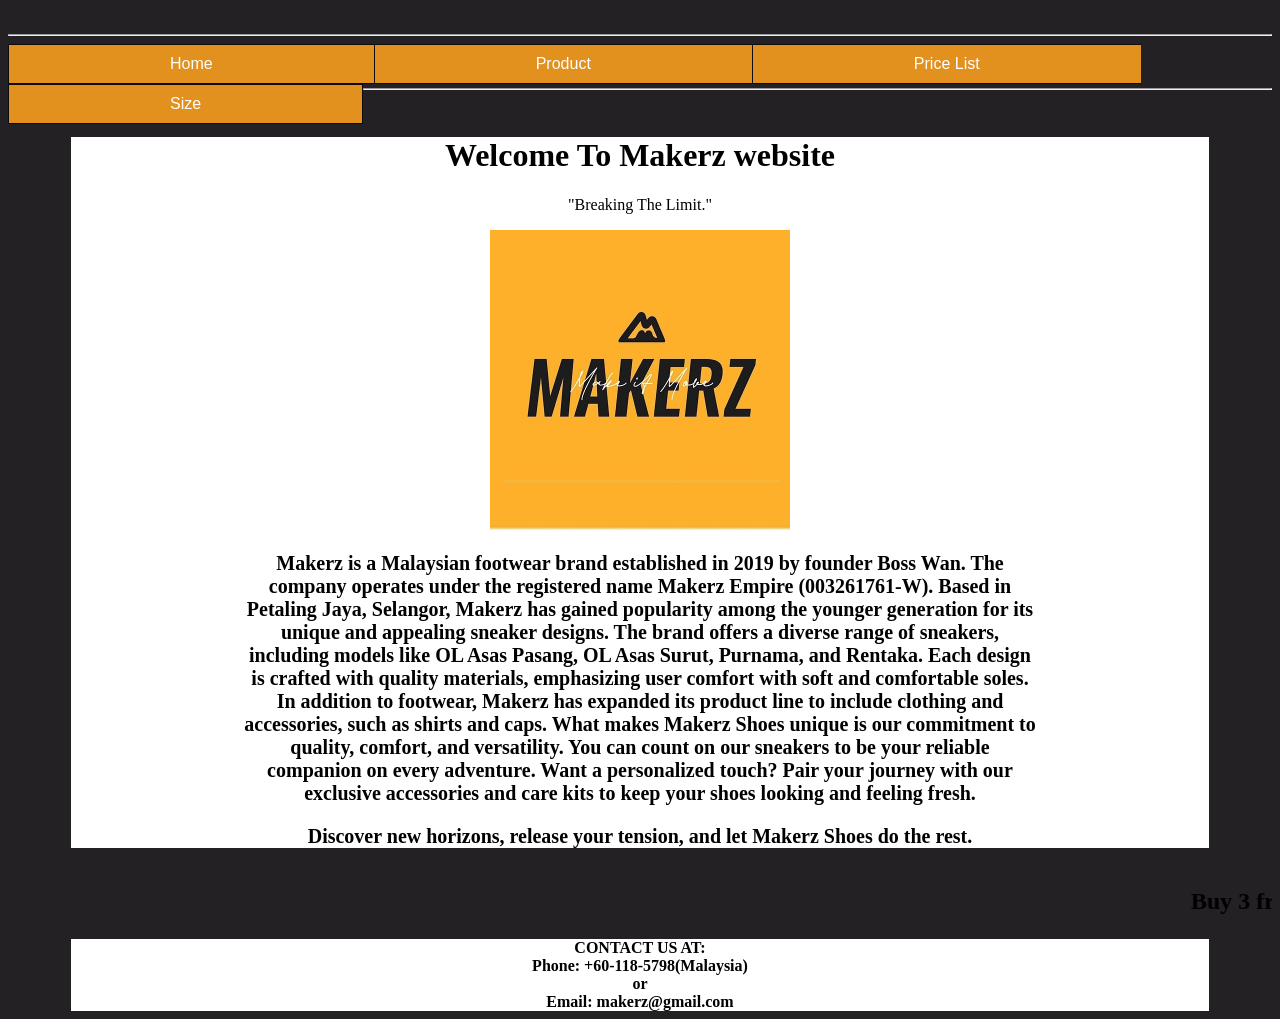
<file: index.html>
<!DOCTYPE html>
<html>
<head>
<title>HOMEPAGE</title>
</head>

<style>
    .btn-group .button {
    background-color: #e2901e; /* Green */
    border: 1px solid rgb(12, 12, 12);
    color: white;
    padding: 10px 161px;
    text-align: center;
    text-decoration: none;
    display: inline-block;
    font-size: 16px;
    cursor: pointer;
    float: left;
    }
	
	.btn-group .button:not(:last-child) {
    border-right: none; /* Prevent double borders */
    }

    .btn-group .button:hover {
    background-color: #ffffff;
    }
	
	.button span {
    cursor: pointer;
    display: inline-block;
    position: relative;
    transition: 0.5s;
    }

    .button span:after {
    content: '\00bb';
    position: absolute;
    opacity: 0;
    top: 0;
    right: -20px;
    transition: 0.5s;
    }

    .button:hover span {
    padding-right: 25px;
    }

    .button:hover span:after {
    opacity: 1;
    right: 0;
    }
	
    #box {
	background-color: #ffffff;
	width: 90%;
	}
	
	#paragraph {
	font-size: 20px;
	font-family: strong;
	width: 70%;
	}
    
</style>
<body bgcolor=#242124 >
<br><hr>
<div class="btn-group">
<button class="button" onclick="window.location.href='homepage.html'"><span>Home</span></button>
<button class="button" onclick="window.location.href='product.html'"><span>Product</span></button>
<button class="button" onclick="window.location.href='price.html'"><span>Price List</span></button>
<button class="button" onclick="window.location.href='size.html'"><span>Size</span></button>
</div><br>
<br><hr><br>
<center>
<div id="box">
<h1>Welcome To Makerz website</h1>
<p>"Breaking The Limit."</p>
<img src="img/makerz logo.jpg" alt="makerz logo" style="width:300px;height:300px">
<br><br>
<div id="paragraph">
<strong>Makerz is a Malaysian footwear brand established in 2019 by founder Boss Wan. The company operates under the registered name Makerz Empire (003261761-W). Based in Petaling Jaya, Selangor, Makerz has gained popularity among the younger generation for its unique and appealing sneaker designs. The brand offers a diverse range of sneakers, including models like OL Asas Pasang, OL Asas Surut, Purnama, and Rentaka. Each design is crafted with quality materials, emphasizing user comfort with soft and comfortable soles. In addition to footwear, Makerz has expanded its product line to include clothing and accessories, such as shirts and caps.


<strong>What makes Makerz Shoes unique is our commitment to quality, comfort, and versatility. You can count on our sneakers to be your reliable companion on every adventure. Want a personalized touch? Pair your journey with our exclusive accessories and care kits to keep your shoes looking and feeling fresh.</strong>
<p><font face="forte" id="demo">Discover new horizons, release your tension, and let Makerz Shoes do the rest.</font></p>
</div>
</div>
<script>
    document.getElementById("demo").onmouseover = function() {
	mouseOver()};
	
	document.getElementById("demo").onmouseout = function() {
	mouseOut()};
	
	function mouseOver() {
	document.getElementById("demo").style.color = "orange";
	document.getElementById("demo").innerHTML = "Step out in confidence, break the limit, and make every adventure unforgettable with Makerz!";
	}
	
	function mouseOut() {
	document.getElementById("demo").style.color = "black";
	document.getElementById("demo").innerHTML = "Discover new horizons, release your tension, and let Makerz Shoes do the rest.";
	}
</script>
</center>
</body>
<marquee><h2><b>Buy 3 free 1 (Only on selected items)</h2></b></marquee>
<footer>
<center>
<div id="box">
<b>CONTACT US AT:</b><br>
Phone: +60-118-5798(Malaysia)<br>
<b>or</b><br>
Email: makerz@gmail.com
</div>
</center>
</footer>
</html>
</file>
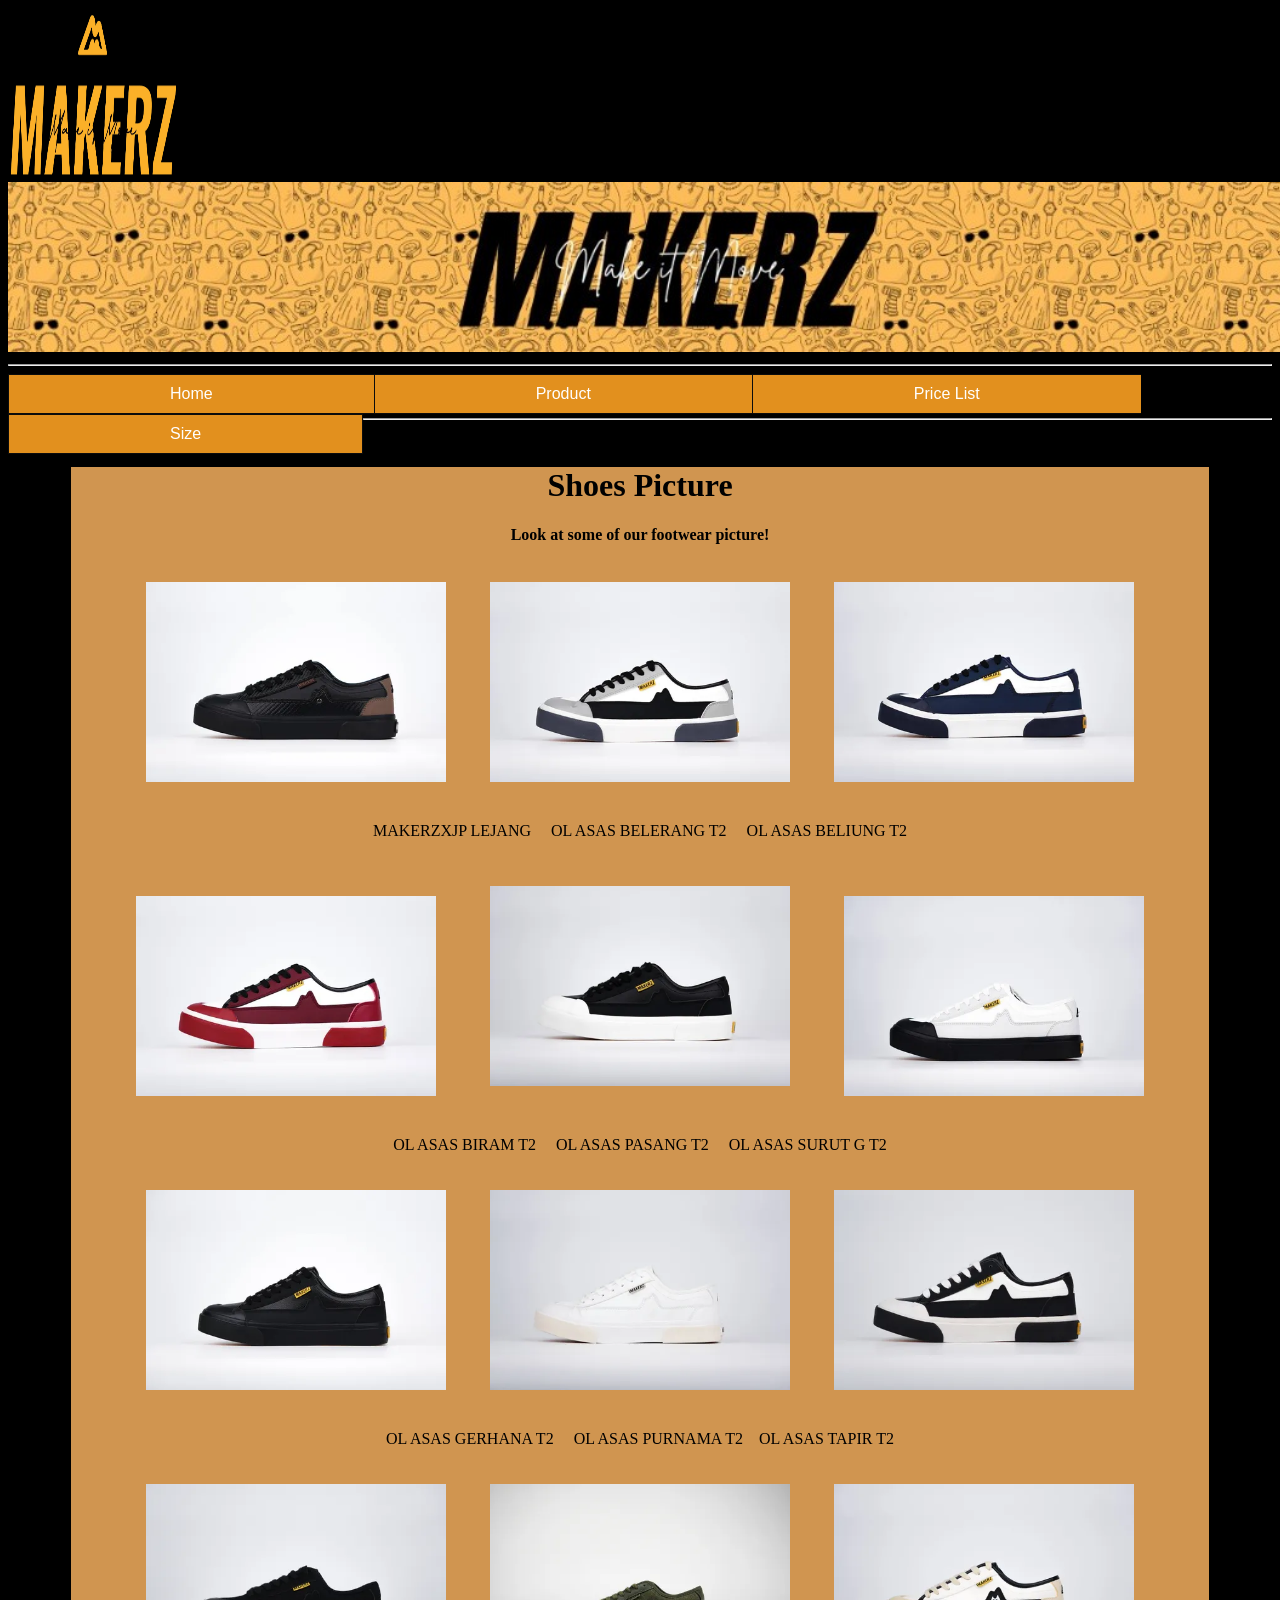
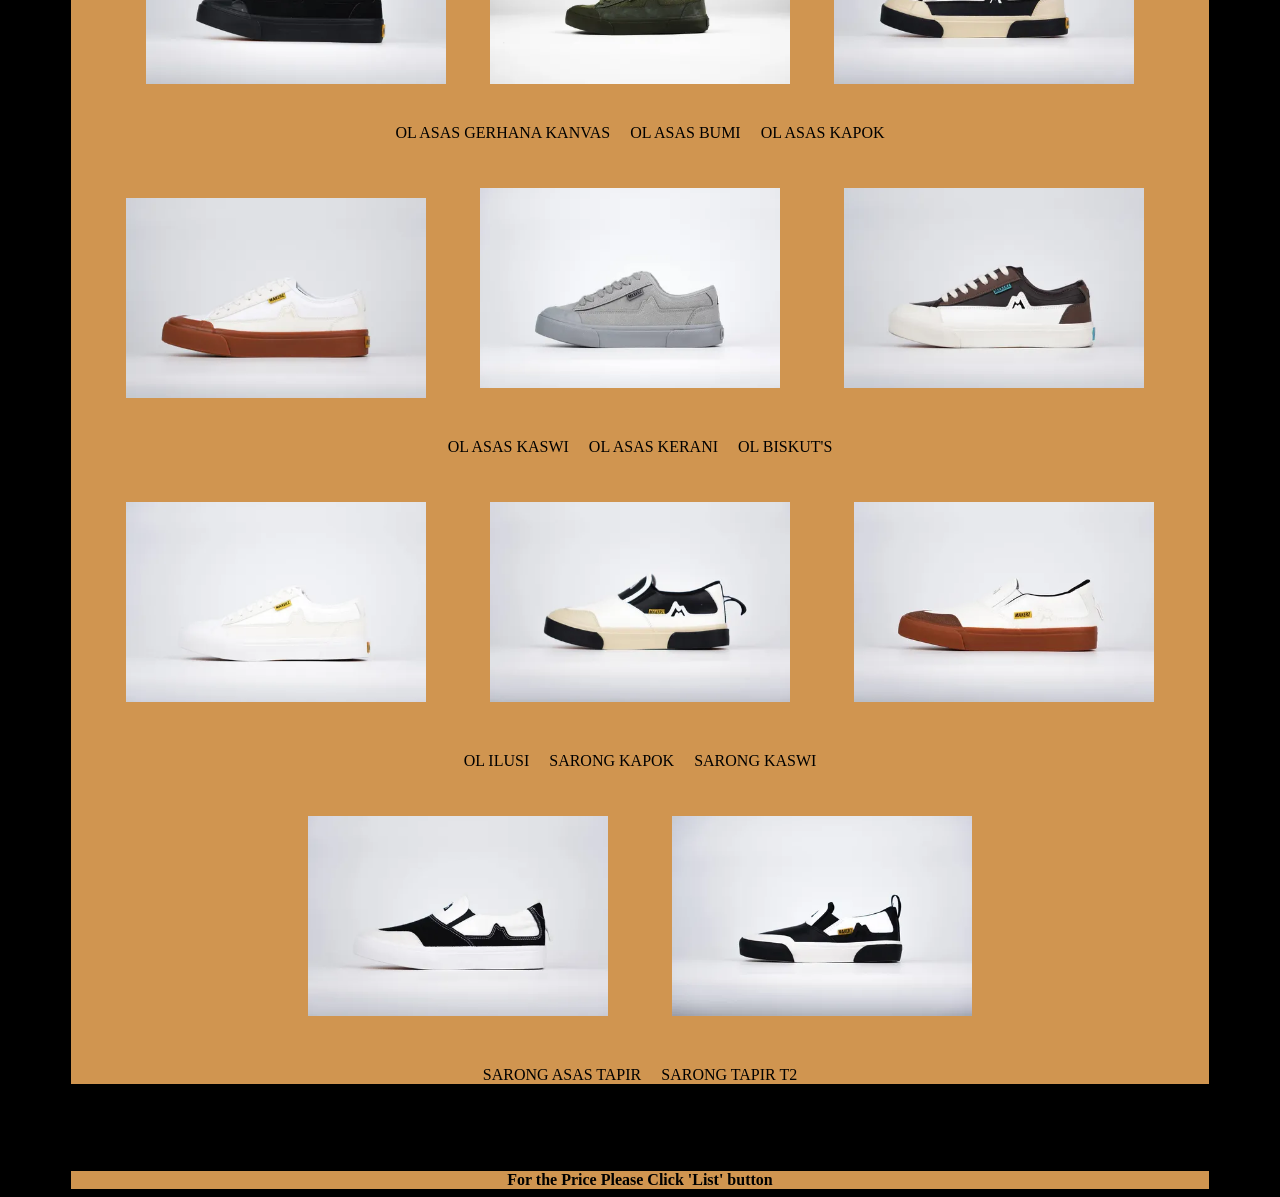
<file: product.html>
<!DOCTYPE html>
<html>
<head>
<title>Makerz</title>
<img src="img/logo makerz.webp" alt="logo" style="width:170px;height:170px">
<img src="img/bannermakerz.jpg" alt="banner" style="width:1310px;height:170px">
</head>
<style>
    .btn-group .button {
    background-color: #e2901e; /* Green */
    border: 1px solid rgb(12, 12, 12);
    color: white;
    padding: 10px 161px;
    text-align: center;
    text-decoration: none;
    display: inline-block;
    font-size: 16px;
    cursor: pointer;
    float: left;
    }
	
	.btn-group .button:not(:last-child) {
    border-right: none; /* Prevent double borders */
    }

    .btn-group .button:hover {
    background-color: #f1f3f1;
    }
	
	.button span {
    cursor: pointer;
    display: inline-block;
    position: relative;
    transition: 0.5s;
    }

    .button span:after {
    content: '\00bb';
    position: absolute;
    opacity: 0;
    top: 0;
    right: -20px;
    transition: 0.5s;
    }

    .button:hover span {
    padding-right: 25px;
    }

    .button:hover span:after {
    opacity: 1;
    right: 0;
    }
	
    #box {
	background-color: #d09550;
	width: 90%;
	}
</style>
<body bgcolor="#000000"></body>
<br><hr>
<div class="btn-group">
    <button class="button" onclick="window.location.href='homepage.html'"><span>Home</span></button>
    <button class="button" onclick="window.location.href='product.html'"><span>Product</span></button>
    <button class="button" onclick="window.location.href='price.html'"><span>Price List</span></button>
    <button class="button" onclick="window.location.href='size.html'"><span>Size</span></button>
</div><br><br>
<hr><br>
<center>
<div id="box">
<h1>Shoes Picture</h1>
<strong>Look at some of our footwear picture!</strong>
<br><br>
<img onmouseover="bigImg(this)" onmouseout="normalImg(this)" src="img/MAKERZXJP LEJANG.webp" alt="MAKERZXJP LEJANG" style="width: 300px;height:200px;margin:20px">
<img onmouseover="bigImg(this)" onmouseout="normalImg(this)" src="img/OL ASAS BELERANG T2.webp" alt="OL ASAS BELERANG T2" style="width:300px;height: 200px;margin:20px">
<img onmouseover="bigImg(this)" onmouseout="normalImg(this)" src="img/OL ASAS BELIUNG T2.webp" alt="OL ASAS BELIUNG T2" style="width:300px;height:200px;margin:20px">
<p class = "shoe-name">MAKERZXJP LEJANG &nbsp; &nbsp; OL ASAS BELERANG T2 &nbsp; &nbsp; OL ASAS BELIUNG T2</p>
<img onmouseover="bigImg(this)" onmouseout="normalImg(this)" src="img/OL ASAS BIRAM T2.webp" alt="OL ASAS BIRAM T2" style="width:300px;height:200px;margin:20px">
<img onmouseover="bigImg(this)" onmouseout="normalImg(this)" src="img/OL ASAS PASANG T2.webp" alt="OL ASAS PASANG T2" style="width:300px;height:200px;margin:30px">
<img onmouseover="bigImg(this)" onmouseout="normalImg(this)" src="img/OL ASAS SURUT G T2.webp" alt="OL ASAS SURUT G T2" style="width:300px;height:200px;margin:20px">
<p class = "shoe-name">OL ASAS BIRAM T2 &nbsp; &nbsp; OL ASAS PASANG T2 &nbsp; &nbsp; OL ASAS SURUT G T2</p>
<img onmouseover="bigImg(this)" onmouseout="normalImg(this)" src="img/OL ASAS GERHANA T2.webp" alt="OL ASAS GERHANA T2" style="width:300px;height:200px;margin:20px">
<img onmouseover="bigImg(this)" onmouseout="normalImg(this)" src="img/OL ASAS PURNAMA T2.webp" alt="OL ASAS PURNAMA T2" style="width:300px;height:200px;margin:20px">
<img onmouseover="bigImg(this)" onmouseout="normalImg(this)" src="img/OL ASAS TAPIR T2.webp" alt="OL ASAS TAPIR T2" style="width:300px;height:200px;margin:20px">
<p class = "shoe-name">OL ASAS GERHANA T2 &nbsp; &nbsp; OL ASAS PURNAMA T2 &nbsp; &nbsp;OL ASAS TAPIR T2</p>
<img onmouseover="bigImg(this)" onmouseout="normalImg(this)" src="img/OL ASAS GERHANA KANVAS.webp" alt="OL ASAS GERHANA KANVAS" style="width:300px;height:200px;margin:20px">
<img onmouseover="bigImg(this)" onmouseout="normalImg(this)" src="img/OL ASAS BUMI.webp" alt="OL ASAS BUMI" style="width:300px;height:200px;margin:20px">
<img onmouseover="bigImg(this)" onmouseout="normalImg(this)" src="img/OL ASAS KAPOK.webp" alt="OL ASAS KAPOK" style="width:300px;height:200px;margin:20px">
<p class = "shoe-name">OL ASAS GERHANA KANVAS &nbsp; &nbsp; OL ASAS BUMI &nbsp; &nbsp; OL ASAS KAPOK</p>
<img onmouseover="bigImg(this)" onmouseout="normalImg(this)" src="img/OL ASAS KASWI.webp" alt="OL ASAS KASWI" style="width:300px;height:200px;margin:20px">
<img onmouseover="bigImg(this)" onmouseout="normalImg(this)" src="img/OL ASAS KERANI.webp" alt="OL ASAS KERANI" style="width:300px;height:200px;margin:30px">
<img onmouseover="bigImg(this)" onmouseout="normalImg(this)" src="img/OL BISKUT'S.webp" alt="OL BISKUT'S" style="width:300px;height:200px;margin:30px">
<p class = "shoe-name">OL ASAS KASWI &nbsp; &nbsp; OL ASAS KERANI &nbsp; &nbsp; OL BISKUT'S</p>
<img onmouseover="bigImg(this)" onmouseout="normalImg(this)" src="img/OL ILUSI.webp" alt="OL ILUSI" style="width:300px;height:200px;margin:30px">
<img onmouseover="bigImg(this)" onmouseout="normalImg(this)" src="img/SARONG KAPOK.webp" alt="SARONG KAPOK" style="width:300px;height:200px;margin:30px">
<img onmouseover="bigImg(this)" onmouseout="normalImg(this)" src="img/SARONG KASWI.webp" alt="SARONG KASWI" style="width:300px;height:200px;margin:30px">
<p class = "shoe-name">OL ILUSI &nbsp; &nbsp; SARONG KAPOK &nbsp; &nbsp; SARONG KASWI</p>
<img onmouseover="bigImg(this)" onmouseout="normalImg(this)" src="img/SARONG ASAS TAPIR.webp" alt="SARONG ASAS TAPIR" style="width:300px;height:200px;margin:30px">
<img onmouseover="bigImg(this)" onmouseout="normalImg(this)" src="img/SARONG TAPIR T2.webp" alt="SAROONG TAPIR T2" style="width:300px;height:200px;margin:30px">
<p class = "shoe-name">SARONG ASAS TAPIR &nbsp; &nbsp; SARONG TAPIR T2</p>
</div>
<script>
function bigImg(x) {
x.style.height = "200px";
x.style.width = "200px";
}
function normalImg(x) {
x.style.height = "170px";
x.style.width = "170px";
}
</script>
<marquee><h2>Elevate your style and stride with our premium footwear, where comfort meets fashion for an unparalalled walking experience</h2></marquee>
</center>
</body>
<footer>
<center>
<div id="box">
<b>For the Price Please Click 'List' button</b>
</div>
</center>
</footer>
</html>
</file>
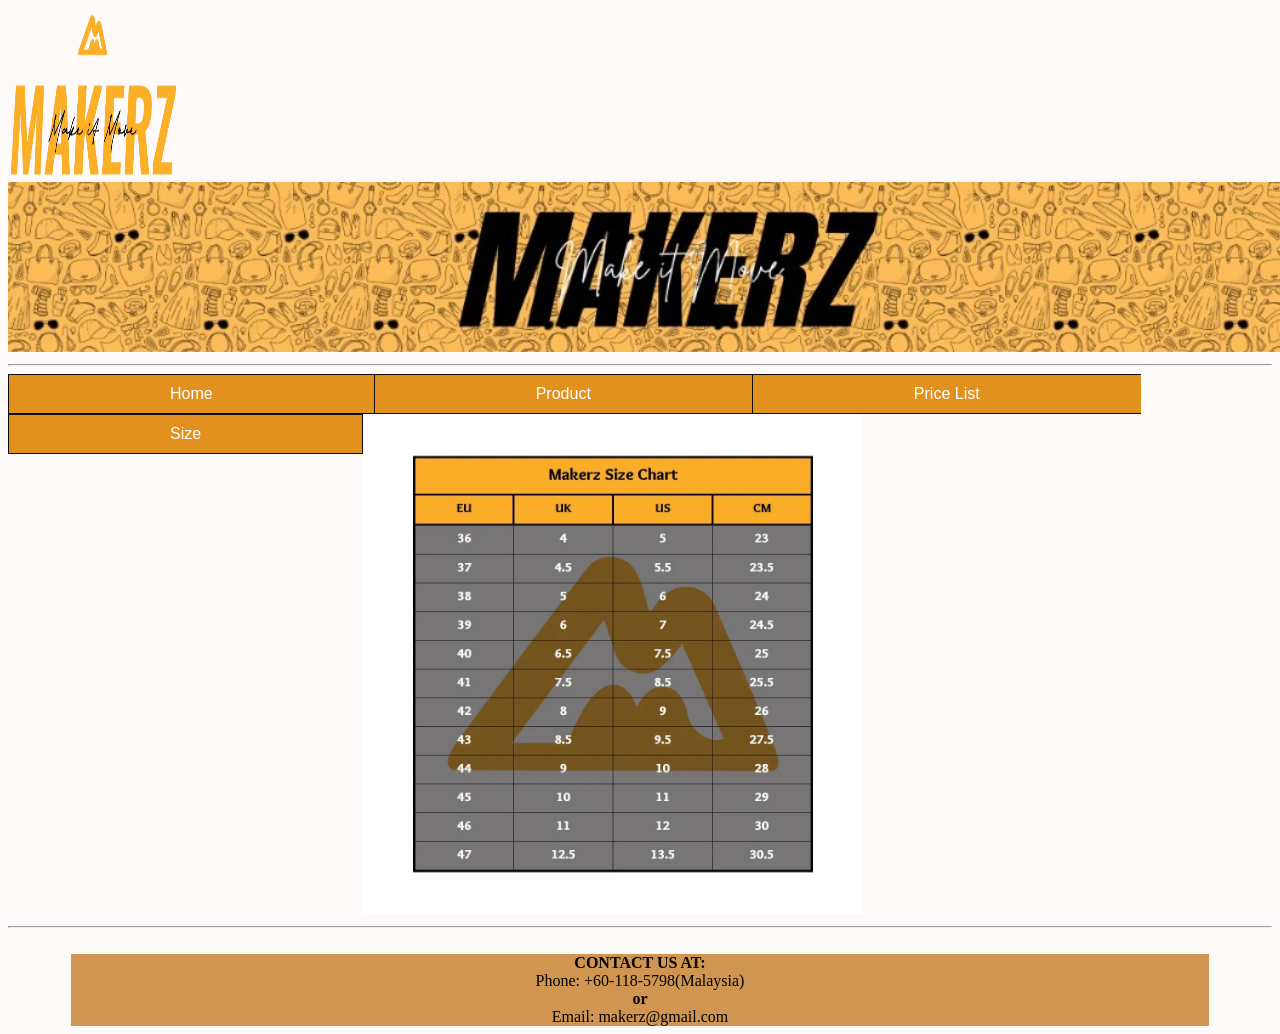
<file: size.html>
<!DOCTYPE html>
<html>
<head>
<title>Registration Form</title>
<img src="img/logo makerz.webp" alt="logo" style="width:170px;height:170px">
<img src="img/bannermakerz.jpg" alt="banner" style="width:1310px;height:170px">

<style>
      .btn-group .button {
    background-color: #e2901e; /* Green */
    border: 1px solid rgb(12, 12, 12);
    color: white;
    padding: 10px 161px;
    text-align: center;
    text-decoration: none;
    display: inline-block;
    font-size: 16px;
    cursor: pointer;
    float: left;
    }
	
	.btn-group .button:not(:last-child) {
    border-right: none; /* Prevent double borders */
    }

    .btn-group .button:hover {
    background-color: #f1f3f1;
    }
	
	.button span {
    cursor: pointer;
    display: inline-block;
    position: relative;
    transition: 0.5s;
    }

    .button span:after {
    content: '\00bb';
    position: absolute;
    opacity: 0;
    top: 0;
    right: -20px;
    transition: 0.5s;
    }

    .button:hover span {
    padding-right: 25px;
    }

    .button:hover span:after {
    opacity: 1;
    right: 0;
    }
	
    #box {
	background-color: #d09550;
	width: 90%;
	}
</style>
<body bgcolor="#fffafa"></body>
<br><hr>
<div class="btn-group">
    <button class="button" onclick="window.location.href='homepage.html'"><span>Home</span></button>
    <button class="button" onclick="window.location.href='product.html'"><span>Product</span></button>
    <button class="button" onclick="window.location.href='price.html'"><span>Price List</span></button>
    <button class="button" onclick="window.location.href='size.html'"><span>Size</span></button>
</div><br><br>
<img src="img/size.png" alt="size"style="width:500px;height:500px">

<hr><br>
<footer>
	<center>
	<div id="box">
	<b>CONTACT US AT:</b><br>
	Phone: +60-118-5798(Malaysia)<br>
	<b>or</b><br>
	Email: makerz@gmail.com
	</div>
	</center>
</footer>
</html>
</file>
